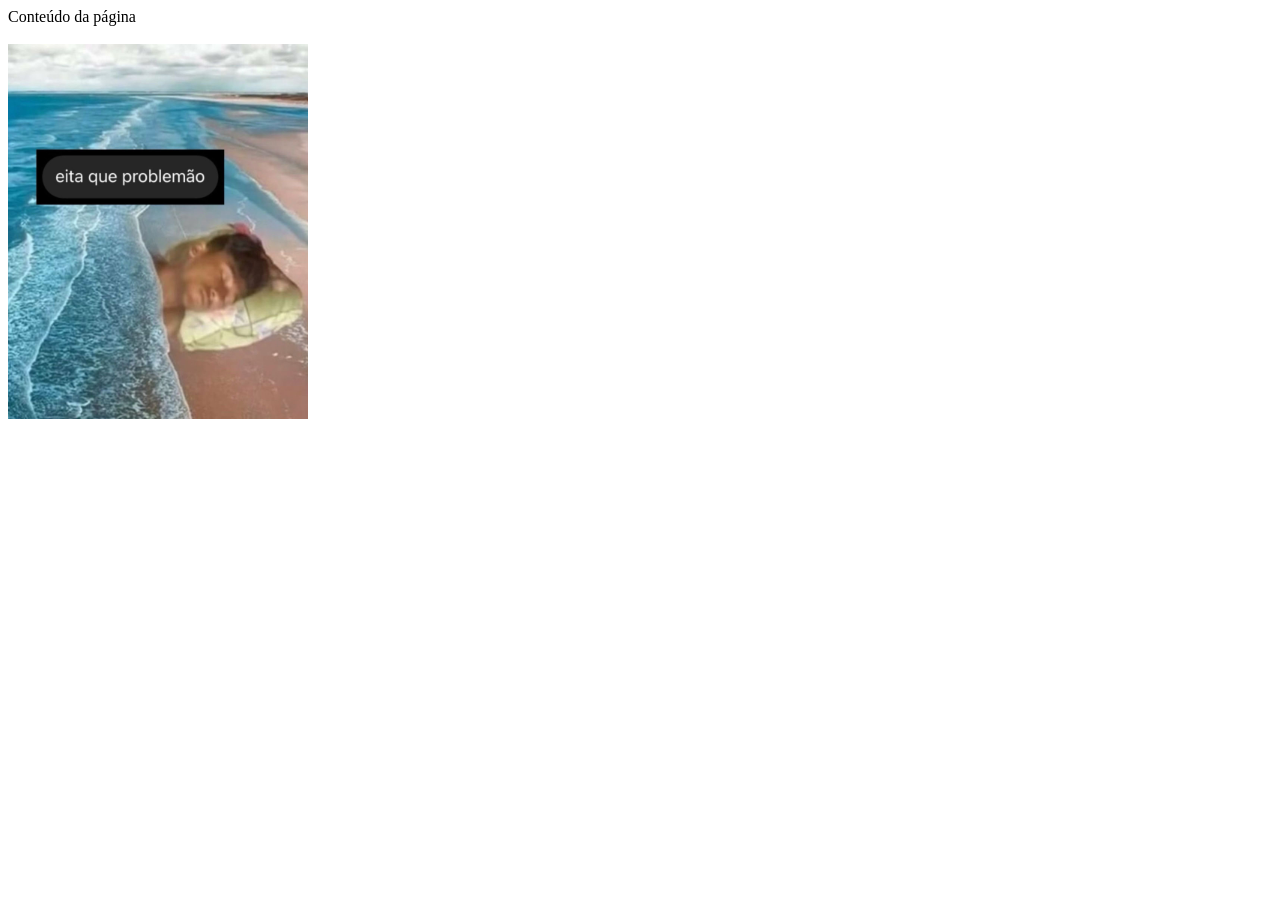
<file: tdp-2/src/arquivos/index.html>
<!DOCTYPE html>
<html lang="pt-BR">
  <head>
    <meta charset="UTF-8" />
    <title>Título da página</title>
  </head>
  <body>
    Conteúdo da página
    <br />
    <br />

    <img src="imagem.jpg" alt="Imagem de exemplo" width="300" />
  </body>
</html>
</file>
